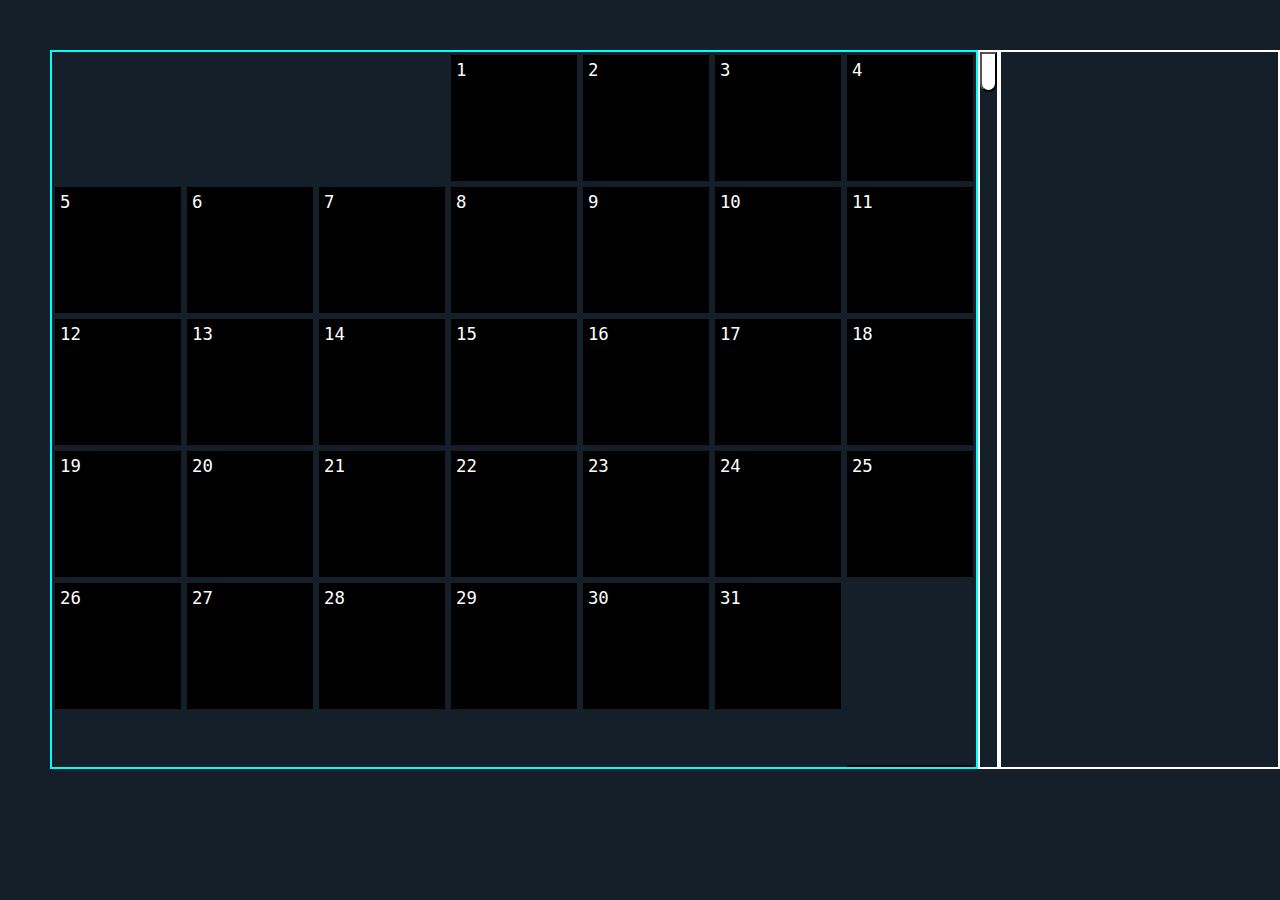
<file: web/index.html>
<!doctype html>
<html lang="en">
  
  <head>
    <link rel="stylesheet" href="style.css"/>
    <meta charset="UTF-8">
    <title>App</title>
  </head>

  <body>
      <div id="calendarMenu">
        <div id="monthsGrid"></div>
        <div id="scrollBar">
          <button id="scrollButton"></button>
        </div>
        <div id="sideBar">
          <label id="monthBanner"></label>
        </div>
      </div>
      <script rel="javascript" src="app.js"></script>
  </body>

</html>
</file>
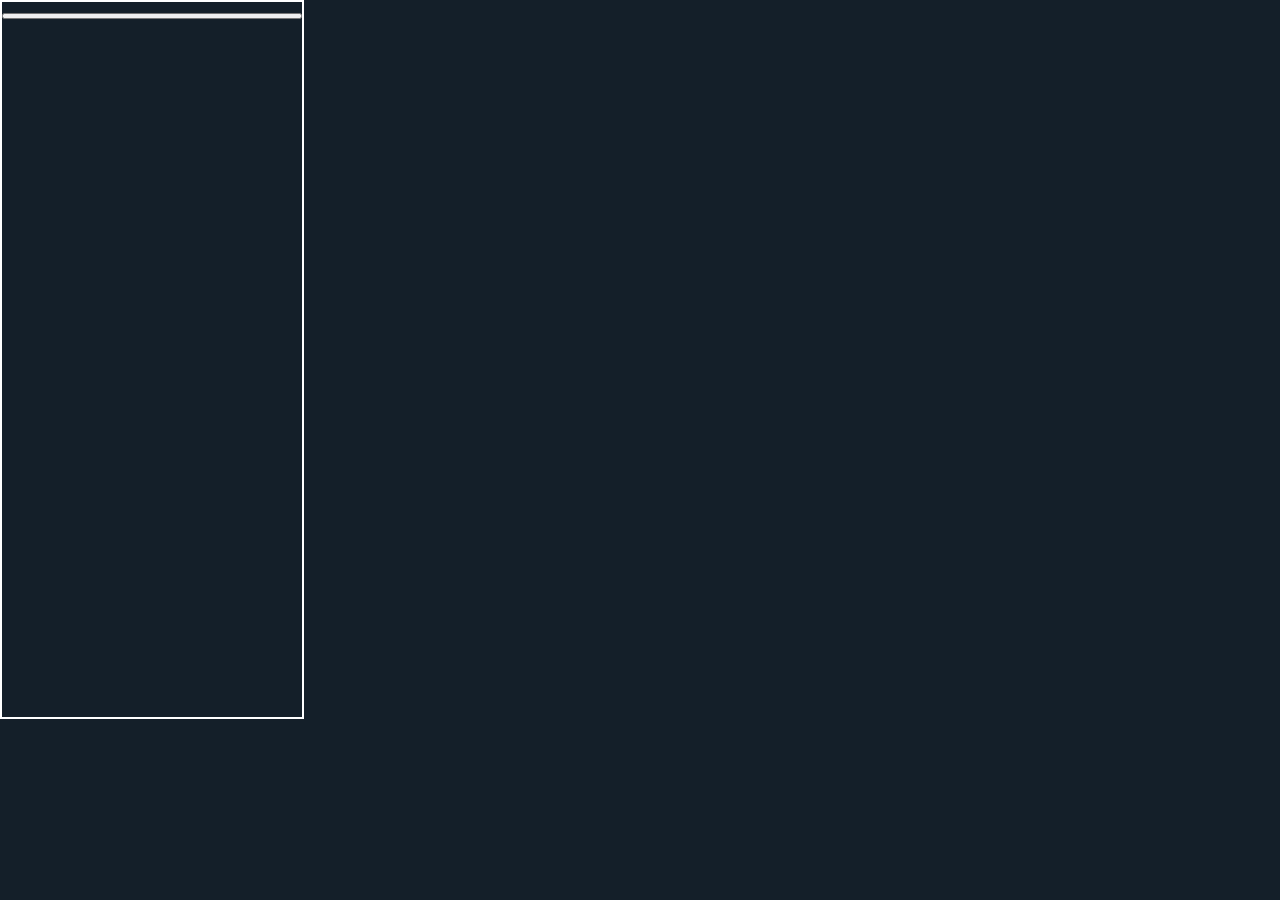
<file: web/main.html>
<!doctype html>
<html lang="en">
  
  <head>
    <!--<link rel="manifest" href="manifest.json">-->
    <link rel="stylesheet" href="style.css"/>
    <meta charset="UTF-8">
    <!--<meta name="application-name" content="Test">-->
    <title>App</title>
  </head>

  <body>
      <div id="monthsFrame"></div>
      <div id="sideBar">
        <button id="monthBanner"></button>
      </div>
      <script rel="javascript" src="app.js"></script>
  </body>



</html>
</file>
<file: web/style.css>
body {
  background-color: #141f29;
  margin: 0px;
  padding: 0px;
  overflow: hidden;
}

#calendarMenu {
  margin-top: 50px;
  height: 715px;
  display: flex;
}

#monthsGrid {
  order: 1;
  width: 1000px;
  height: 715px;
  margin-left: 50px;
  border-style: solid;
  border-color: cyan;
  border-width: 2px;
  flex-direction: row;
  overflow: hidden;
}

.monthBox {
  margin-top: 50px;
  margin-bottom: 0px;
}

.weekBox {
  display: flex;  
  flex-direction: row;
}


.dayBox {
  width: 100%;
  aspect-ratio: 1;
  color: white;
  font-family: monospace;
  font-size: 13pt;
  padding: 5px;
  background-color: black;
  margin: 3px;
}

#scrollBar {
  order: 2;
  height: 715px;
  width: 17px;
  margin-left: 0px;
  border-style: solid;
  border-color: white;
  border-width: 2px;
  fill: dimgray;
}

#scrollButton {
  height: 40px;
  width: 17px;
  position: relative;
  background-color: white;
  border-radius: 5px 5px 20px 20px;
}

#sideBar {
  order: 3;
  width: 300px;
  height: 715px;
  border-style:solid;
  border-color: white;
  border-width: 2px;
}

#monthBanner {
  width: 100%;
  height: 50x;
  font-size: 30pt;
}
</file>
